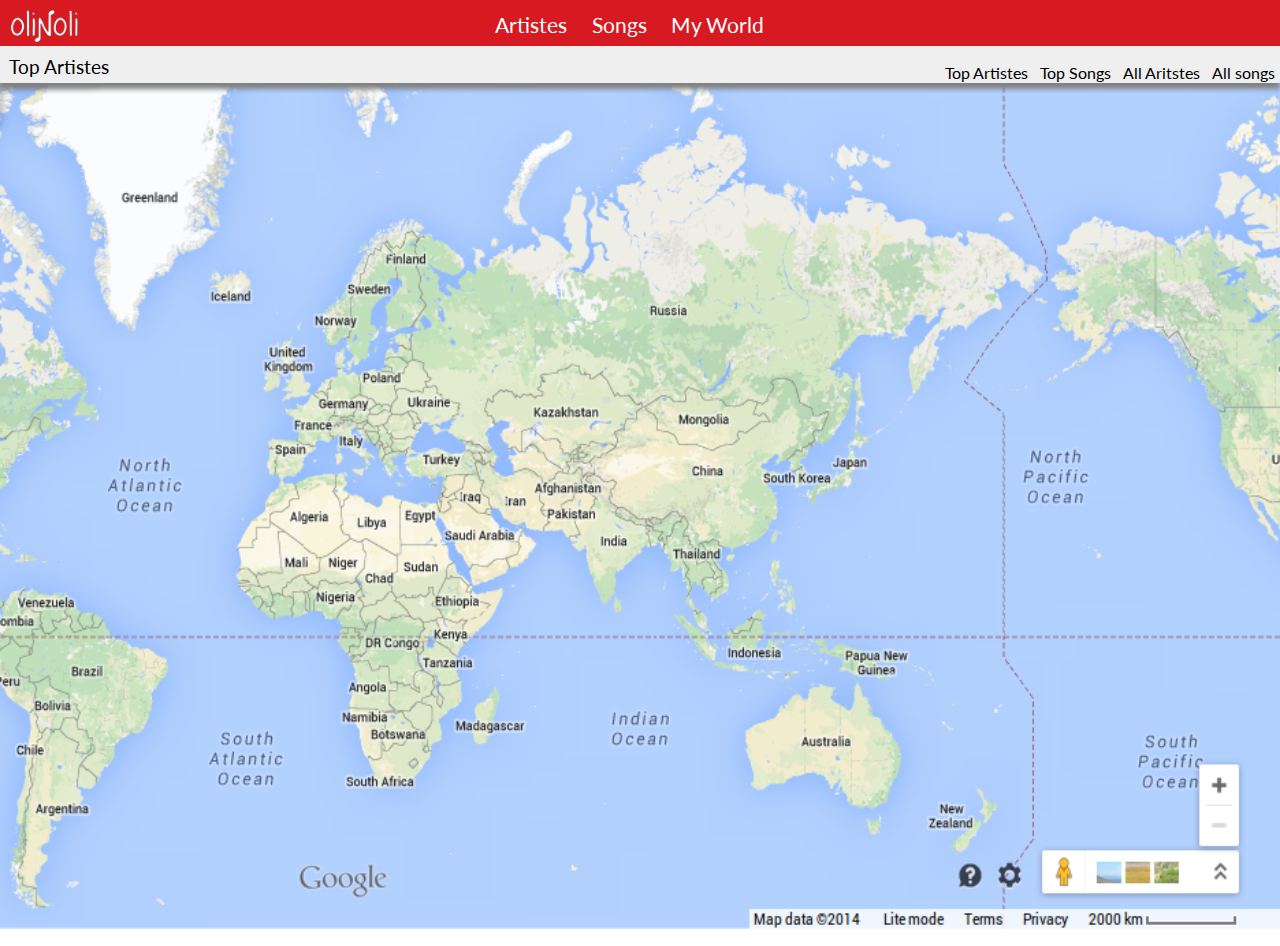
<file: home-map/index.html>
<!DOCTYPE html>
<html lang="en-us">
<head>
  <meta charset="utf-8">
  <meta name="viewport" content="width=device-width, initial-scale=1" />
  <title>OliNoli | Home</title>

  <link rel="stylesheet" type="text/css" href="index.css"  />

  </head>

  <body>
  <nav>
  	<img src="pics/olinoli_white.png">

   	<ul>
   		<li>Artistes</li>
   		<li>Songs</li>
   		<li>My World</li>
   	</ul>
  </nav>

  <aside>
 
  </aside>

  <article>



  	<header>
  	<h3>Top Artistes</h3>
  	<ul>  
    	<li>Top Artistes</li>    
    	<li>Top Songs</li>	
    	<li>All Aritstes</li>
    	<li>All songs</li>
    </ul>
  	</header>


  	<section>

  	<img src="pics/map.png">
  		
  	</section>


  </article>



  </body>
  </html>
</file>
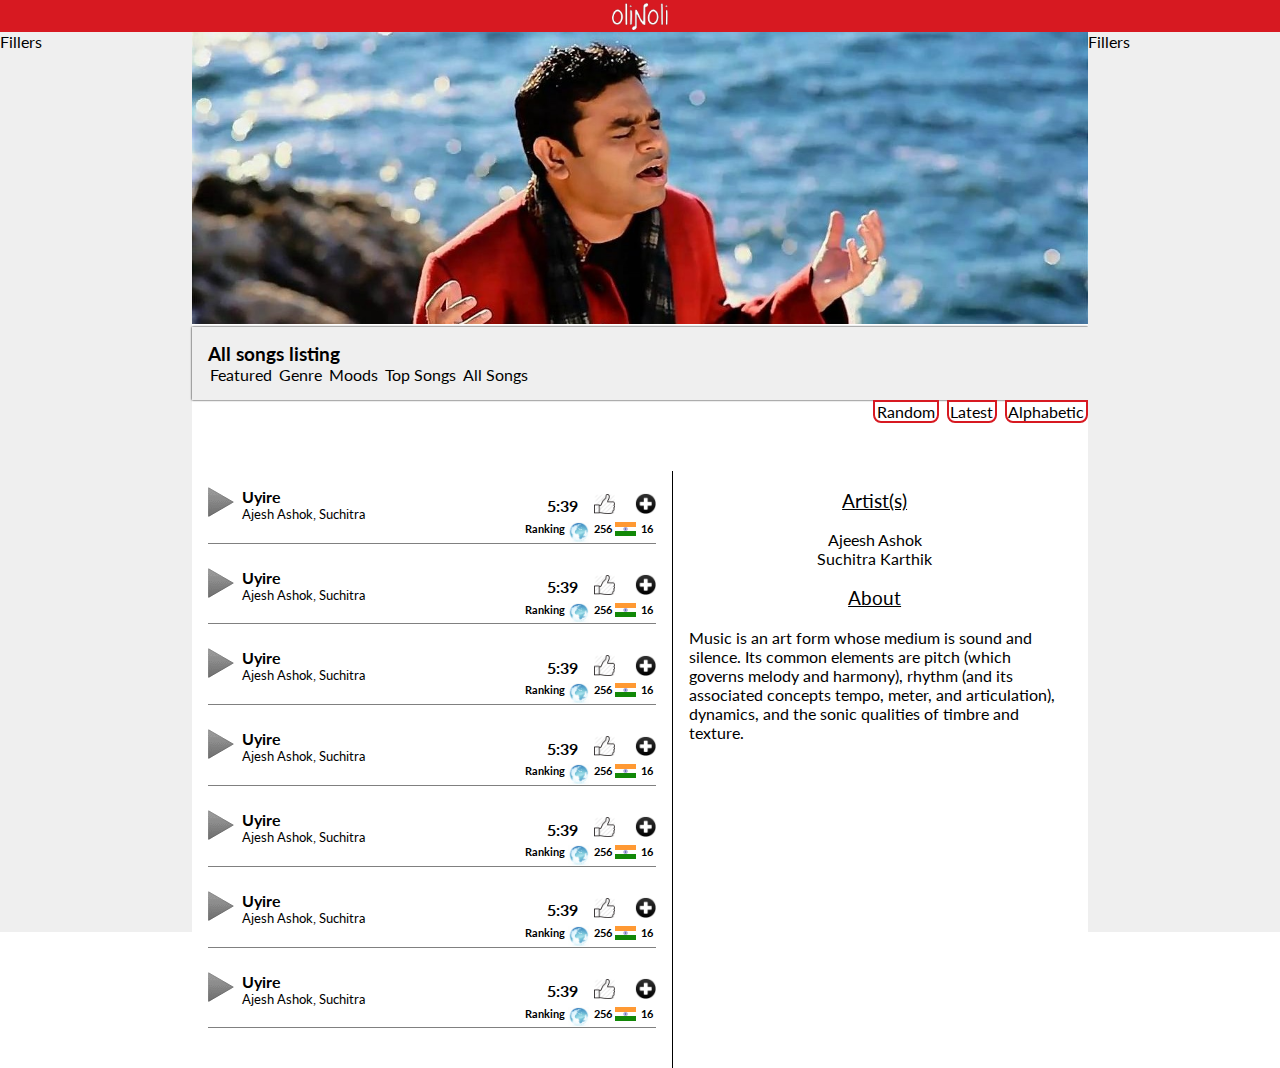
<file: songs/index.html>
<!DOCTYPE html>
<html lang="en-us">
<head>
  <meta charset="utf-8">
  <meta name="viewport" content="width=device-width, initial-scale=1" />
  <title>OliNoli | Songs</title>

  <link rel="stylesheet" type="text/css" href="index.css"  />

  </head>

  <body>
  <nav>
  	<img src="pics/olinoli_white.png">
  </nav>

  <aside>
   Fillers
  </aside>

  <article>
  	<div class="cover">
  		<img src="pics/cover_2.jpg">
  	</div>

  	<header>
  		<h3>All songs listing</h3>  

  		<ul class="sort1">
  			<li>Featured</li>
  			<li>Genre</li>
  			<li>Moods</li>
  			<li>Top Songs</li>
  			<li>All Songs</li>
  		</ul>  		

  	</header>

  	<div class="below_header">
  	<ul class="sort2">
	  	<li>Alphabetic</li>
	  	<li>Latest</li>
	  	<li>Random</li>
  	</ul>
  	</div>

  	<section>
  		<div class="songs">  		

	  		<div id="song">
		  		<img src="pics/play.gif" class="play">
		  		<div class="music_data">
			  		<h4>Uyire</h4>
			  		<h5>Ajesh Ashok, Suchitra</h5>  	
			  	</div>

			  	<div class="icons">
			  		<img src="pics/thumbs_up.png">
			  		<img src="pics/add.png">
			  	</div>

			  	<h4 class="duration">5:39</h4>


			  	<div class="social_features">
			  	
			  	<h6>16</h6><img src="pics/flag.png"><h6>256</h6><img src="pics/world.jpg"><h6>Ranking</h6>
			  	</div>

			  
	  		</div>



	  		<div id="song">
		  		<img src="pics/play.gif" class="play">
		  		<div class="music_data">
			  		<h4>Uyire</h4>
			  		<h5>Ajesh Ashok, Suchitra</h5>  	
			  	</div>

			  	<div class="icons">
			  		<img src="pics/thumbs_up.png">
			  		<img src="pics/add.png">
			  	</div>

			  	<h4 class="duration">5:39</h4>


			  	<div class="social_features">
			  	
			  	<h6>16</h6><img src="pics/flag.png"><h6>256</h6><img src="pics/world.jpg"><h6>Ranking</h6>
			  	</div>
	  		</div>



	  		<div id="song">
		  		<img src="pics/play.gif" class="play">
		  		<div class="music_data">
			  		<h4>Uyire</h4>
			  		<h5>Ajesh Ashok, Suchitra</h5>  	
			  	</div>

			  	<div class="icons">
			  		<img src="pics/thumbs_up.png">
			  		<img src="pics/add.png">
			  	</div>

			  	<h4 class="duration">5:39</h4>


			  	<div class="social_features">
			  	
			  	<h6>16</h6><img src="pics/flag.png"><h6>256</h6><img src="pics/world.jpg"><h6>Ranking</h6>
			  	</div>
	  		</div>

	  		<div id="song">
		  		<img src="pics/play.gif" class="play">
		  		<div class="music_data">
			  		<h4>Uyire</h4>
			  		<h5>Ajesh Ashok, Suchitra</h5>  	
			  	</div>

			  	<div class="icons">
			  		<img src="pics/thumbs_up.png">
			  		<img src="pics/add.png">
			  	</div>

			  	<h4 class="duration">5:39</h4>


			  	<div class="social_features">
			  	
			  	<h6>16</h6><img src="pics/flag.png"><h6>256</h6><img src="pics/world.jpg"><h6>Ranking</h6>
			  	</div>
	  		</div>

	  		<div id="song">
		  		<img src="pics/play.gif" class="play">
		  		<div class="music_data">
			  		<h4>Uyire</h4>
			  		<h5>Ajesh Ashok, Suchitra</h5>  	
			  	</div>

			  	<div class="icons">
			  		<img src="pics/thumbs_up.png">
			  		<img src="pics/add.png">
			  	</div>

			  	<h4 class="duration">5:39</h4>


			  	<div class="social_features">
			  	
			  	<h6>16</h6><img src="pics/flag.png"><h6>256</h6><img src="pics/world.jpg"><h6>Ranking</h6>
			  	</div>
	  		</div>

	  		<div id="song">
		  		<img src="pics/play.gif" class="play">
		  		<div class="music_data">
			  		<h4>Uyire</h4>
			  		<h5>Ajesh Ashok, Suchitra</h5>  	
			  	</div>

			  	<div class="icons">
			  		<img src="pics/thumbs_up.png">
			  		<img src="pics/add.png">
			  	</div>

			  	<h4 class="duration">5:39</h4>


			  	<div class="social_features">
			  	
			  	<h6>16</h6><img src="pics/flag.png"><h6>256</h6><img src="pics/world.jpg"><h6>Ranking</h6>
			  	</div>
	  		</div>

	  		<div id="song">
		  		<img src="pics/play.gif" class="play">
		  		<div class="music_data">
			  		<h4>Uyire</h4>
			  		<h5>Ajesh Ashok, Suchitra</h5>  	
			  	</div>

			  	<div class="icons">
			  		<img src="pics/thumbs_up.png">
			  		<img src="pics/add.png">
			  	</div>

			  	<h4 class="duration">5:39</h4>


			  	<div class="social_features">
			  	
			  	<h6>16</h6><img src="pics/flag.png"><h6>256</h6><img src="pics/world.jpg"><h6>Ranking</h6>
			  	</div>
	  		</div>

	  		
  	
  		</div>



  		<div class="artist">

  		<h3>Artist(s)</h3>
  		<h4>Ajeesh Ashok</h4>
  		<h4>Suchitra Karthik</h4>

  		<h3>About</h3>
  		<p>Music is an art form whose medium is sound and silence. Its common elements are pitch (which governs melody and harmony), rhythm (and its associated concepts tempo, meter, and articulation), dynamics, and the sonic qualities of timbre and texture. </p>


  		</div>



  		
  	</section>




  	
  

 





  </article>


  <aside>
  Fillers
  </aside>

  </body>
  </html>
</file>
<file: home-map/index.css>
/*  Syntax Quick Reference
  --------------------------
  column($ratios: 1, $offset: 0, $cycle: 0, $uncycle: 0, $gutter: $jeet-gutter)
  span($ratio: 1, $offset: 0)
  shift($ratios: 0, $col_or_span: column, $gutter: $jeet-gutter)
  unshift()
  edit()
  center($max_width: 1410px, $pad: 0)
  stack($pad: 0, $align: false)
  unstack()
  align($direction: both)
  cf()
*/
@import url(http://fonts.googleapis.com/css?family=Lato:400,100);
* {
  margin: 0;
  padding: 0;
  font-family: 'Lato', sans-serif; }

@media screen and (min-width: 0em) {
  body nav {
    *zoom: 1;
    float: left;
    display: inline;
    clear: none;
    text-align: inherit;
    padding-left: 0;
    padding-right: 0;
    width: 100%;
    margin-left: 0%;
    margin-right: 3%;
    height: 2em;
    background-color: #d71921; }
    body nav:before, body nav:after {
      content: '';
      display: table; }
    body nav:after {
      clear: both; }
    body nav:last-child {
      margin-right: 0%; }
    body nav img {
      height: 1.7em;
      *zoom: 1;
      width: auto;
      max-width: 1410px;
      float: none;
      display: block;
      margin-right: auto;
      margin-left: auto;
      padding-left: 0;
      padding-right: 0;
      padding-top: 0.2em; }
      body nav img:before, body nav img:after {
        content: '';
        display: table; }
      body nav img:after {
        clear: both; }
  body aside {
    display: none; }
  body article header {
    display: none; } }
@media screen and (min-width: 64.063em) {
  body {
      /*aside{
        @include span(0.15);
        div.nav{        
          background-color: $heather;
          min-height: 100vh;
         // box-shadow:inset -0.125em 0em 0em 0 gray;  


          ul{
          padding-top: 2em;
          padding-left: 0.5em;
          padding-right: 0.5em;
          padding-bottom: 2em;
            li{

              width: 90%;
              padding: 0.5em;
              margin-bottom: 0.25em;
              font-size: 1.2em;
              list-style: none;
              box-shadow:inset 0 0 0.125em 0 gray;
              @include border-radius(0.25em);
              background-color: $heather;
            }

            li:hover{
              background-color: $emirates;
              color: $heather;
              cursor: pointer;
            }
          }
        }
      }*/ }
    body nav {
      *zoom: 1;
      float: left;
      display: inline;
      clear: none;
      text-align: inherit;
      padding-left: 0;
      padding-right: 0;
      width: 100%;
      margin-left: 0%;
      margin-right: 3%;
      height: 2em;
      background-color: #d71921;
      padding-top: 0.45em;
      padding-bottom: 0.45em;
      position: relative; }
      body nav:before, body nav:after {
        content: '';
        display: table; }
      body nav:after {
        clear: both; }
      body nav:last-child {
        margin-right: 0%; }
      body nav img {
        position: absolute;
        float: left;
        height: 2em;
        padding-top: 0.2em;
        padding-left: 0.7em; }
      body nav ul {
        text-align: center; }
        body nav ul li {
          display: inline-block;
          color: white;
          font-size: 1.3em;
          padding-right: 1em;
          padding-top: 0.25em; }
    body article {
      *zoom: 1;
      float: left;
      display: inline;
      clear: none;
      padding-left: 0;
      padding-right: 0;
      text-align: inherit;
      width: 100%;
      margin-left: 0%;
      margin-right: 0%;
      min-height: 100vh; }
      body article:before, body article:after {
        content: '';
        display: table; }
      body article:after {
        clear: both; }
      body article header {
        display: block;
        position: relative;
        height: 2.3em;
        background: #efefef;
        -webkit-box-shadow: 0px 6px 5px 0px gray;
        -moz-box-shadow: 0px 6px 5px 0px gray;
        box-shadow: 0px 6px 5px 0px gray; }
        body article header h3 {
          padding-top: 0.5em;
          padding-left: 0.5em;
          font-weight: 400; }
        body article header ul {
          padding-right: 0.3em;
          padding-bottom: 0.1em;
          position: absolute;
          right: 0;
          bottom: 0; }
          body article header ul li {
            padding-left: 0.5em;
            display: inline-block; }
    body section img {
      *zoom: 1;
      float: left;
      display: inline;
      clear: none;
      padding-left: 0;
      padding-right: 0;
      text-align: inherit;
      width: 100%;
      margin-left: 0%;
      margin-right: 0%;
      height: 94vh; }
      body section img:before, body section img:after {
        content: '';
        display: table; }
      body section img:after {
        clear: both; } }
</file>
<file: songs/index.css>
/*  Syntax Quick Reference
  --------------------------
  column($ratios: 1, $offset: 0, $cycle: 0, $uncycle: 0, $gutter: $jeet-gutter)
  span($ratio: 1, $offset: 0)
  shift($ratios: 0, $col_or_span: column, $gutter: $jeet-gutter)
  unshift()
  edit()
  center($max_width: 1410px, $pad: 0)
  stack($pad: 0, $align: false)
  unstack()
  align($direction: both)
  cf()
*/
@import url(http://fonts.googleapis.com/css?family=Lato:400,100);
* {
  margin: 0;
  padding: 0;
  font-family: 'Lato', sans-serif; }

@media screen and (min-width: 0em) {
  body nav {
    *zoom: 1;
    float: left;
    display: inline;
    clear: none;
    text-align: inherit;
    padding-left: 0;
    padding-right: 0;
    width: 100%;
    margin-left: 0%;
    margin-right: 3%;
    height: 2em;
    background-color: #d71921; }
    body nav:before, body nav:after {
      content: '';
      display: table; }
    body nav:after {
      clear: both; }
    body nav:last-child {
      margin-right: 0%; }
    body nav img {
      height: 1.7em;
      *zoom: 1;
      width: auto;
      max-width: 1410px;
      float: none;
      display: block;
      margin-right: auto;
      margin-left: auto;
      padding-left: 0;
      padding-right: 0;
      padding-top: 0.2em; }
      body nav img:before, body nav img:after {
        content: '';
        display: table; }
      body nav img:after {
        clear: both; }
  body aside {
    display: none; }
  body article {
    *zoom: 1;
    float: left;
    display: inline;
    clear: none;
    padding-left: 0;
    padding-right: 0;
    text-align: inherit;
    width: 100%;
    margin-left: 0%;
    margin-right: 0%;
    background-color: white;
    min-height: 100vh; }
    body article:before, body article:after {
      content: '';
      display: table; }
    body article:after {
      clear: both; }
    body article div.cover img {
      width: 100%; }
    body article header {
      background-color: #efefef; }
      body article header ul.sort1 li {
        padding-left: 0.1em;
        padding-right: 0.1em;
        display: inline-block;
        border: 1px solid #d71921;
        -webkit-border-radius: 0.35em;
        -moz-border-radius: 0.35em;
        -ms-border-radius: 0.35em;
        border-radius: 0.35em;
        margin: 0.2em; }
    body article div.below_header {
      margin-bottom: 3em; }
      body article div.below_header ul.sort2 li {
        display: inline-block;
        margin-left: 0.5em;
        float: right; }
    body article section div.songs {
      *zoom: 1;
      float: left;
      display: inline;
      clear: none;
      padding-left: 0;
      padding-right: 0;
      text-align: inherit;
      width: 90%;
      margin-left: 5%;
      margin-right: 0%;
      *zoom: 1; }
      body article section div.songs:before, body article section div.songs:after {
        content: '';
        display: table; }
      body article section div.songs:after {
        clear: both; }
      body article section div.songs:before, body article section div.songs:after {
        content: '';
        display: table; }
      body article section div.songs:after {
        clear: both; }
      body article section div.songs div#song {
        margin-bottom: 1.5em;
        border-bottom: 1px solid grey; }
      body article section div.songs div {
        *zoom: 1;
        float: left;
        display: inline;
        clear: none;
        padding-left: 0;
        padding-right: 0;
        text-align: inherit;
        width: 100%;
        margin-left: 0%;
        margin-right: 0%; }
        body article section div.songs div:before, body article section div.songs div:after {
          content: '';
          display: table; }
        body article section div.songs div:after {
          clear: both; }
        body article section div.songs div img.play {
          display: inline-block;
          cursor: pointer;
          float: left;
          margin-right: 0.5em; }
        body article section div.songs div div.music_data {
          float: left;
          width: auto;
          display: inline-block; }
          body article section div.songs div div.music_data h5 {
            font-weight: 400; }
        body article section div.songs div div.icons {
          float: right;
          width: auto; }
          body article section div.songs div div.icons img {
            width: 1.3em;
            padding-top: 0.4em;
            padding-left: 1em;
            cursor: pointer; }
        body article section div.songs div h4.duration {
          float: right;
          padding-top: 0.6em;
          font-weight: 400; }
        body article section div.songs div div.social_features img {
          width: 1.3em; }
        body article section div.songs div div.social_features_left {
          display: none; }
        body article section div.songs div div.social_features * {
          float: right;
          display: inline-block;
          margin-right: 0.3em; } }
      @media screen and (min-width: 0em) and (max-width: 350px) {
        body article section div.songs div h4.duration {
          padding: 0.5em; } }
@media screen and (min-width: 0em) {
    body article section div.artist {
      display: none; } }
@media screen and (min-width: 64.063em) {
  body aside {
    *zoom: 1;
    float: left;
    display: inline;
    clear: none;
    padding-left: 0;
    padding-right: 0;
    text-align: inherit;
    width: 15%;
    margin-left: 0%;
    margin-right: 0%;
    background-color: #efefef;
    min-height: 100vh; }
    body aside:before, body aside:after {
      content: '';
      display: table; }
    body aside:after {
      clear: both; }
  body article {
    *zoom: 1;
    float: left;
    display: inline;
    clear: none;
    padding-left: 0;
    padding-right: 0;
    text-align: inherit;
    width: 70%;
    margin-left: 0%;
    margin-right: 0%;
    min-height: 100vh; }
    body article:before, body article:after {
      content: '';
      display: table; }
    body article:after {
      clear: both; }
    body article div.cover img {
      width: 100%; }
    body article header {
      box-shadow: 0 0 0.125em 0 black;
      padding: 1em; }
      body article header ul.sort1 li:hover {
        background-color: #d71921;
        -webkit-border-radius: 0.15em;
        -moz-border-radius: 0.15em;
        -ms-border-radius: 0.15em;
        border-radius: 0.15em;
        color: white; }
      body article header ul.sort1 li {
        border: none;
        margin: 0em;
        cursor: pointer; }
    body article div.below_header {
      *zoom: 1;
      float: left;
      display: inline;
      clear: none;
      padding-left: 0;
      padding-right: 0;
      text-align: inherit;
      width: 100%;
      margin-left: 0%;
      margin-right: 0%; }
      body article div.below_header:before, body article div.below_header:after {
        content: '';
        display: table; }
      body article div.below_header:after {
        clear: both; }
      body article div.below_header ul.sort2 {
        float: right; }
        body article div.below_header ul.sort2 li {
          padding-left: 0.1em;
          padding-right: 0.1em;
          display: inline-block;
          cursor: pointer;
          border: 2px solid #d71921;
          border-radius: 0 0 0.5em 0.5em; }
        body article div.below_header ul.sort2 li:hover {
          color: white;
          background-color: #d71921; }
    body article section div.songs {
      *zoom: 1;
      float: left;
      display: inline;
      clear: none;
      padding-left: 0;
      padding-right: 0;
      text-align: inherit;
      width: 50%;
      margin-left: 0%;
      margin-right: 0%;
      padding: 1em;
      border-right: 0.1em solid black;
      *zoom: 1; }
      body article section div.songs:before, body article section div.songs:after {
        content: '';
        display: table; }
      body article section div.songs:after {
        clear: both; }
      body article section div.songs:before, body article section div.songs:after {
        content: '';
        display: table; }
      body article section div.songs:after {
        clear: both; }
      body article section div.songs div#song {
        margin-bottom: 1.5em;
        border-bottom: 1px solid gray; }
      body article section div.songs div h4.duration {
        font-weight: bold; }
    body article section div.artist {
      *zoom: 1;
      float: left;
      display: inline;
      clear: none;
      padding-left: 0;
      padding-right: 0;
      text-align: inherit;
      width: 45%;
      margin-left: 0%;
      margin-right: 0%; }
      body article section div.artist:before, body article section div.artist:after {
        content: '';
        display: table; }
      body article section div.artist:after {
        clear: both; }
      body article section div.artist h3 {
        text-align: center;
        padding: 1em;
        text-decoration: underline;
        font-weight: 400; }
      body article section div.artist h4 {
        text-align: center;
        font-weight: 400; }
      body article section div.artist h6 {
        text-align: right;
        cursor: pointer; }
      body article section div.artist div.pics {
        padding: 1em; }
        body article section div.artist div.pics img {
          *zoom: 1;
          float: left;
          display: inline;
          clear: none;
          padding-left: 0;
          padding-right: 0;
          text-align: inherit;
          width: 50%;
          margin-left: 0%;
          margin-right: 0%;
          margin-bottom: 2em; }
          body article section div.artist div.pics img:before, body article section div.artist div.pics img:after {
            content: '';
            display: table; }
          body article section div.artist div.pics img:after {
            clear: both; }
      body article section div.artist p {
        padding-left: 1em;
        padding-right: 1em;
        font-weight: 400; } }
</file>
